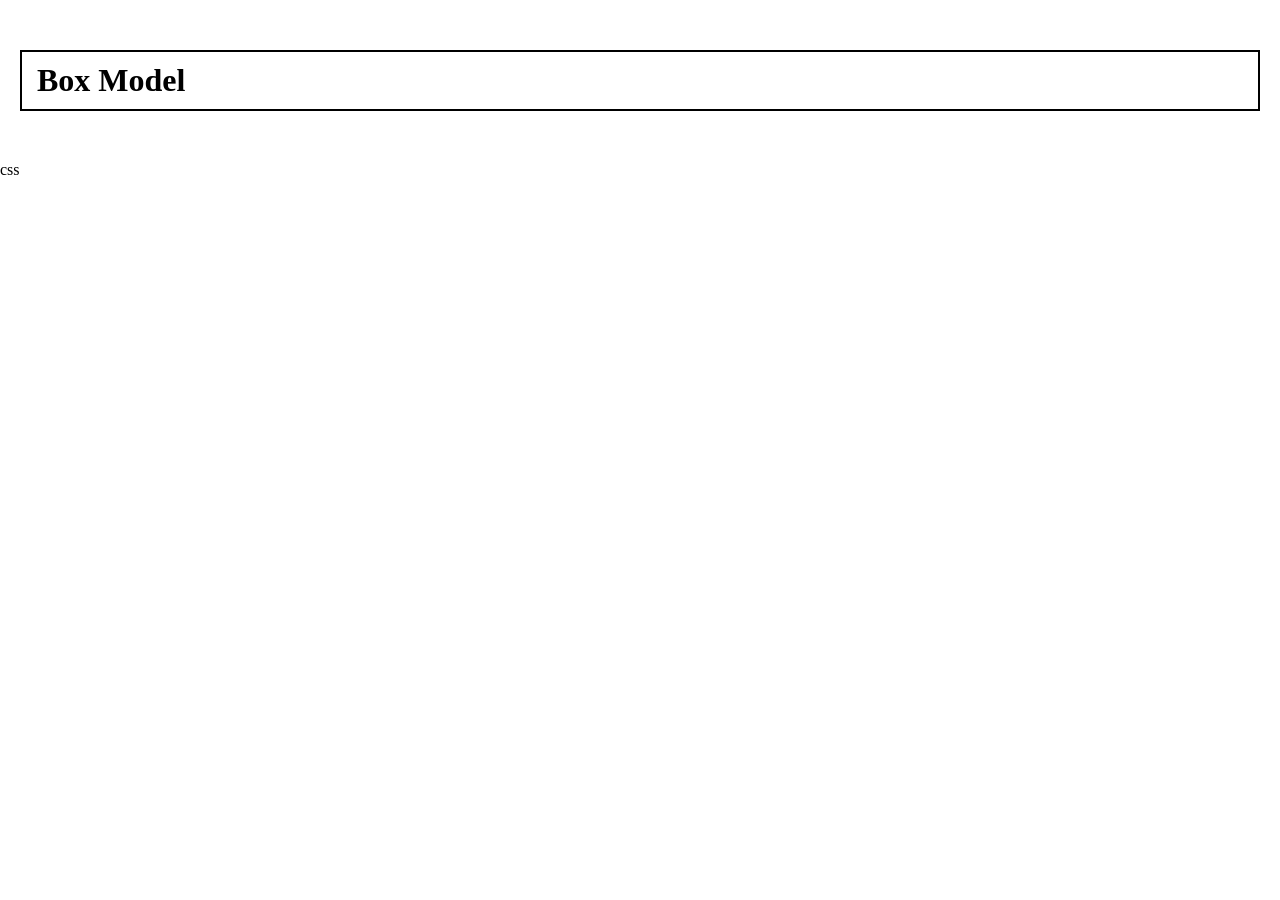
<file: box.html>
<!DOCTYPE html>
<html lang="en">
<head>
    <meta charset="UTF-8">
    <meta name="viewport" content="width=device-width, initial-scale=1.0">
    <title>Document</title>
    <link rel="stylesheet" href="./box.css">
</head>
<body>
    <h1>Box Model</h1>
    <label for="">css</label>
</body>
</html>
</file>
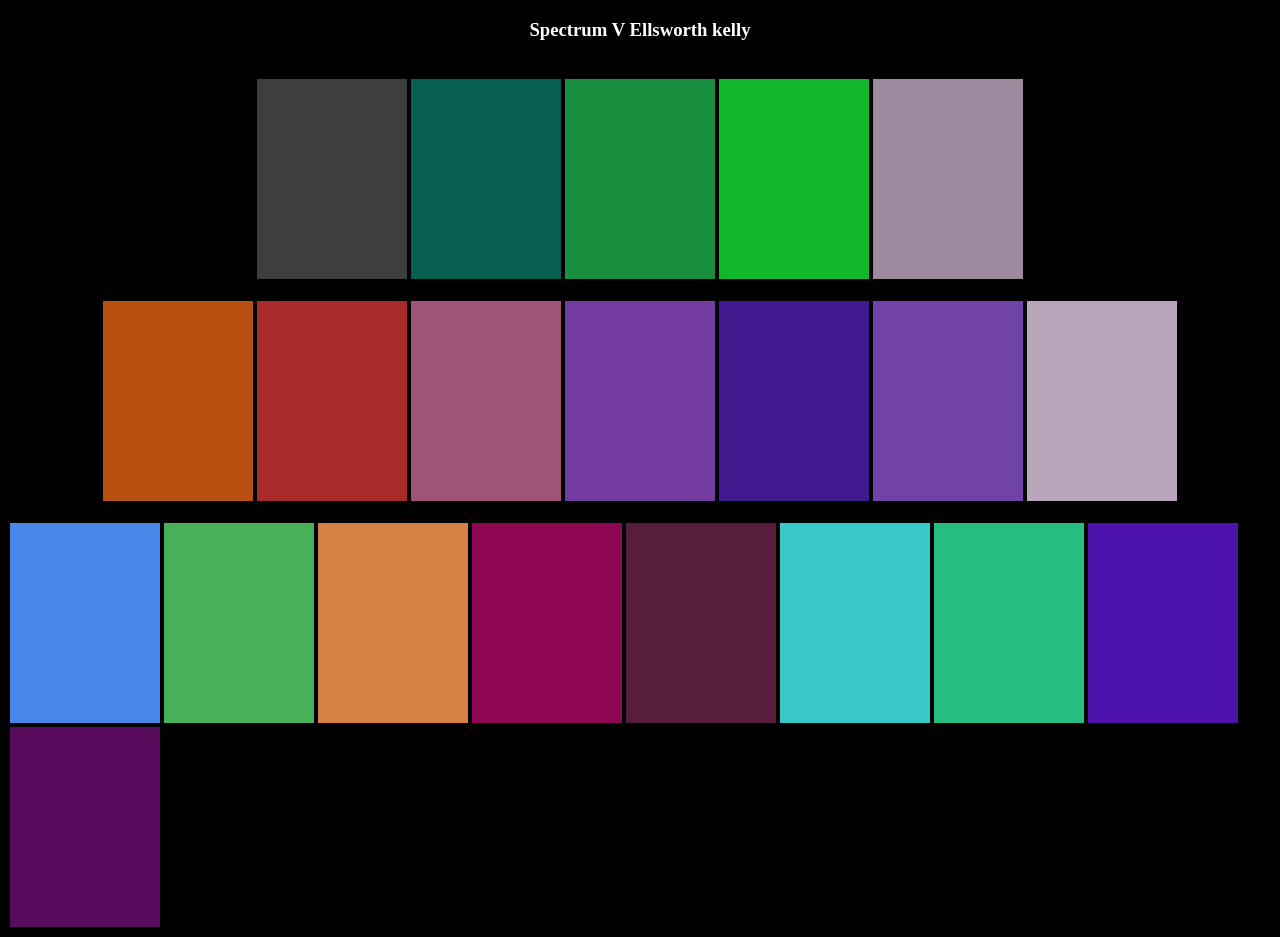
<file: task3.html>
<!DOCTYPE html>
<html lang="en">
<head>
    <meta charset="UTF-8">
    <meta name="viewport" content="width=device-width, initial-scale=1.0">
    <title>task3</title>
    <link rel="stylesheet" href="./task3.css">
</head>
<body>
    <h3>Spectrum V Ellsworth kelly</h3>
    <br>
    <div class="container">
        <div>
            <div class="col" style="background-color: #3d3f3f;"></div>
            <div class="col" style="background-color: #065f4f;"></div>
            <div class="col" style="background-color: #1a8f3f;"></div>
            <div class="col" style="background-color: #12b72b;"></div>
            <div class="col" style="background-color: #9e8a9f;"></div>
        </div>
        <br>

        <div>
            <div class="col1" style="background-color: #b75010;"></div>
            <div class="col1" style="background-color: #a82b2a;"></div>
            <div class="col1" style="background-color: #9e5477;"></div>
            <div class="col1" style="background-color: #723b9d;"></div>
            <div class="col1" style="background-color: #411a90;"></div>
            <div class="col1" style="background-color: #7143a8;"></div>
            <div class="col1" style="background-color: #b9a6bc;"></div>
        </div>
        <br>


        <div>
            <div class="col2" style="background-color: #4986e9;"></div>
            <div class="col2" style="background-color: #47b058;"></div>
            <div class="col2" style="background-color: #d78046;"></div>
            <div class="col2" style="background-color: #8f0652;"></div>
            <div class="col2" style="background-color: #561d3c;"></div>
            <div class="col2" style="background-color: #38c8c8;"></div>
            <div class="col2" style="background-color: #25bd81;"></div>
            <div class="col2" style="background-color: #4e12ac;"></div>
            <div class="col2" style="background-color: #580c5e;"></div>
        </div>
    </div>
</body>
</html>
</file>
<file: box.css>
*{
    margin: 0;
}
h1{
    border: 2px solid black;
    padding: 10px 20px 10px 15px;
    margin: 50px 20px;
}

/* padding for space between content and border */
/* if we want same amount in four side we can use padding if all are distinct we can use each side or assign four values for padding */
/* margin is used for adjust space between browser and element or nearby elements */
/* if we want same amount in four side we can use margin if all are distinct we can use each side or assign four values for margin */
/* we can move inline elements only in the direction of left and right using margin */
</file>
<file: task3.css>
*{
    background-color: black;
}
h3{
    color: white;
    text-align: center;
    display: flex;
    justify-content: center;
    align-items: center;
}
.col{
    height: 200px;
    width: 150px;
    border: 2px solid black;
    float: left;
}
.col1{
    height: 200px;
    width: 150px;
    border: 2px solid black;
    float: left;

}
.col2{
    height: 200px;
    width: 150px;
    border: 2px solid black;
    float: left;  
}
.container{
    display: flex;
    flex-direction: column;
    align-items: center;
}
</file>
